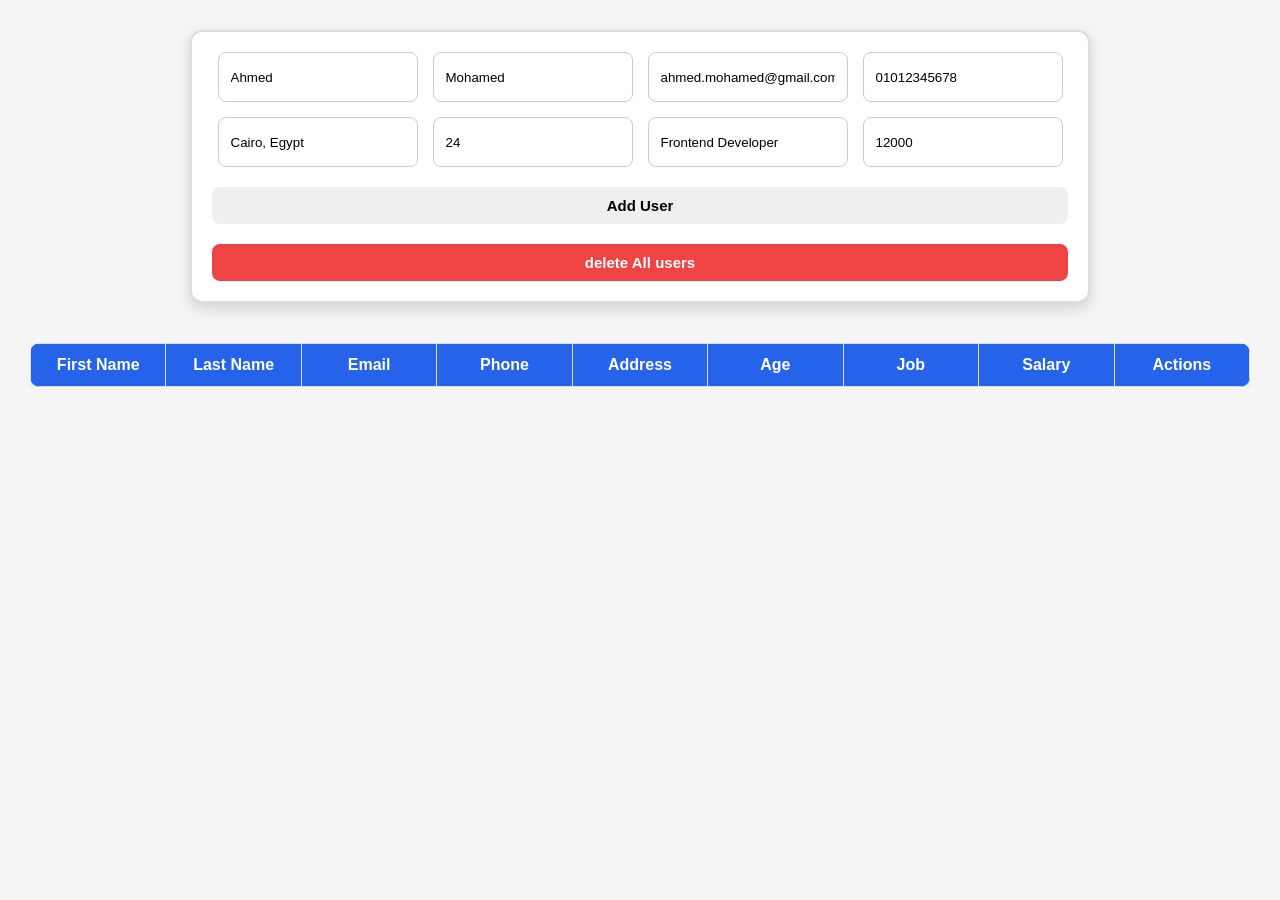
<file: index.html>
<!DOCTYPE html>
<html lang="en">

<head>
    <meta charset="UTF-8">
    <meta name="viewport" content="width=device-width, initial-scale=1.0">
    <title>CRUD Users App</title>

    <link rel="stylesheet" href="./style.css">
</head>

<body>

    <div id="formContainer">

        <form id="user-form">
            <div id="form-inputs">
                <input type="text" id="firstName" name="firstName" placeholder="First Name" value="Ahmed" required>

                <input type="text" id="lastName" name="lastName" placeholder="Last Name" value="Mohamed" required>

                <input type="email" id="email" name="email" placeholder="Email" value="ahmed.mohamed@gmail.com" required>

                <input type="tel" id="phone" name="phone" placeholder="Phone Number" value="01012345678">

                <input type="text" id="address" name="address" placeholder="Address" value="Cairo, Egypt">

                <input type="number" id="age" name="age" placeholder="Age" value="24">

                <input type="text" id="job" name="job" placeholder="Job Title" value="Frontend Developer">

                <input type="number" id="salary" name="salary" placeholder="Salary" value="12000">
            </div>
            <button type="submit">
        Add User
    </button> <button id="clear-btn" type="button">delete All users</button>

        </form>
    </div>
    <div id="users-table">

    </div>

    <script src="./script.js"></script>

</body>

</html>
</file>
<file: style.css>
* {
    margin: 0;
    padding: 0;
    box-sizing: border-box;
    font-family: Arial, Helvetica, sans-serif;
}

body {
    background: #f5f5f5;
    padding: 30px;
}


/* ===========================
   Form
=========================== */

#formContainer {
    width: 100%;
    display: flex;
    justify-content: center;
    margin-bottom: 40px;
}

#user-form {
    width: min(100%, 900px);
    background: #fff;
    border: 2px solid #ddd;
    border-radius: 12px;
    padding: 20px;
    display: flex;
    flex-direction: column;
    gap: 20px;
    box-shadow: 0 5px 15px rgba(0, 0, 0, .15);
}

#form-inputs {
    display: flex;
    flex-wrap: wrap;
    gap: 15px;
    justify-content: center;
}

#form-inputs input {
    height: 50px;
    min-width: 200px;
    padding: 12px;
    border: 1px solid #ccc;
    border-radius: 8px;
    outline: none;
    transition: .3s;
}

#form-inputs input:focus {
    border-color: dodgerblue;
    box-shadow: 0 0 5px rgba(30, 144, 255, .3);
}

button {
    padding: 10px 18px;
    border: none;
    border-radius: 8px;
    cursor: pointer;
    transition: .3s;
    font-size: 15px;
    font-weight: bold;
}

#add-btn {
    background: #22c55e;
    color: white;
}

#add-btn:hover {
    background: #16a34a;
}

#clear-btn {
    background: #ef4444;
    color: white;
}

#clear-btn:hover {
    background: #dc2626;
}


/* ===========================
   Table
=========================== */

#users-table {
    width: 100%;
    overflow-x: auto;
}

table {
    width: 100%;
    border-collapse: collapse;
    table-layout: fixed;
    background: white;
    border-radius: 10px;
    overflow: hidden;
    box-shadow: 0 5px 15px rgba(0, 0, 0, .1);
}

thead {
    background: #2563eb;
    color: white;
}

th,
td {
    padding: 12px;
    text-align: center;
    border: 1px solid #ddd;
    white-space: normal;
    overflow-wrap: anywhere;
    word-break: break-word;
}

tbody tr:nth-child(even) {
    background: #f8f8f8;
}

tbody tr:hover {
    background: #ececec;
}

td input {
    width: 100%;
    min-width: 0;
    height: 35px;
    padding: 8px;
    border: 1px solid #ccc;
    border-radius: 6px;
}

td button {
    width: 100%;
    margin: 3px 0;
}

td button:first-child {
    background: #3b82f6;
    color: white;
}

td button:first-child:hover {
    background: #2563eb;
}

td button:last-child {
    background: #ef4444;
    color: white;
}

td button:last-child:hover {
    background: #dc2626;
}


/* ===========================
   Responsive
=========================== */

@media (max-width: 768px) {
    body {
        padding: 15px;
    }
    #form-inputs {
        flex-direction: column;
    }
    #form-inputs input {
        width: 100%;
        min-width: 0;
    }
    table {
        table-layout: auto;
        font-size: 12px;
    }
    th,
    td {
        padding: 8px;
        font-size: 12px;
    }
    td input {
        font-size: 12px;
        min-width: 0;
    }
    td button {
        width: 100%;
        padding: 8px;
        font-size: 12px;
    }
}
</file>
